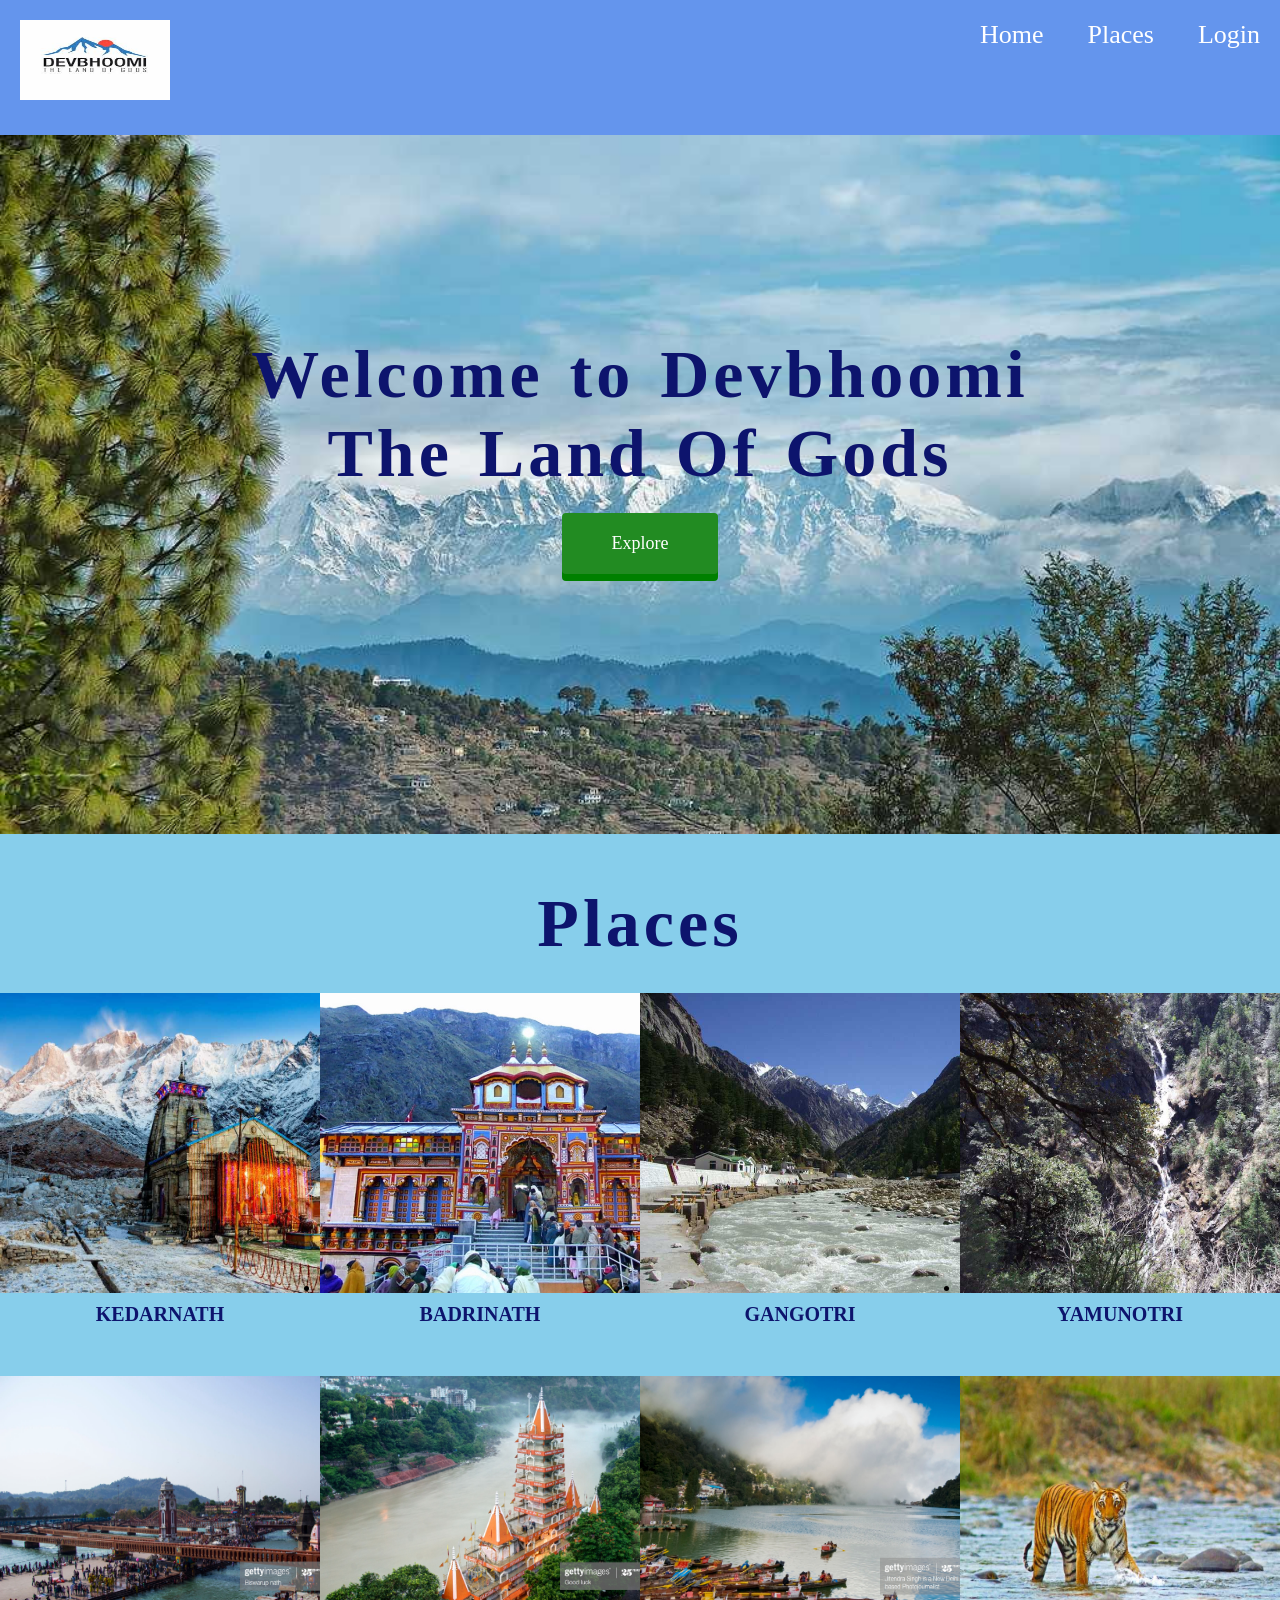
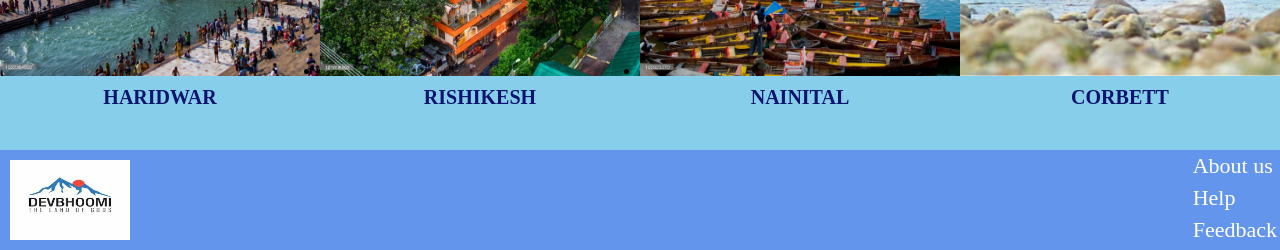
<file: index.html>
<html>
<head>
    <link rel="stylesheet" href="style.css">
</head>
<body>
<header>
<div class="header">
    <div class="hlogo">
        <img src="logo.jfif" class="image">
    </div>
    <div class="hlist">
    <ul>
    <li><a href="#">Home</a></li>
    <li><a href="#">Places</a></li>
    <li><a href="login.html">Login</a></li>
    </ul>
    </div>
</div>
</header>
<div class="main">
    <div>
    <div class="heading">
 <h1>Welcome to Devbhoomi</h1>
 <h2>The Land Of Gods</h2>
    </div>
    <div class="content">
        <span class="button">Explore</span>
    </div> 
    </div>
    <div class="wrapper">
        <h2>Places</h2>
        <div class="wrap-list">
            <ul class="list">
             <li>
                <img src="KEDARNATH.jpg" class="pic">
                <p>KEDARNATH</p>
            </li>
            <li>
                <img src="badrinath.jpg" class="pic">
                <p>BADRINATH</p>
            </li>
            <li>
                <img src="GANGOTRI.jpg" class="pic">
                <p>GANGOTRI</p>
            </li>
            <li>
                <img src="YAMUNOTRI.jpg" class="pic">
                <p>YAMUNOTRI</p>
            </li>
            <li>
                <img src="haridwar.jpg" class="pic">
                <p>HARIDWAR</p>
            </li>
            <li>
                <img src="rishikesh.jpg" class="pic">
                <p>RISHIKESH</p>
            </li>
            <li>
                <img src="nainital.jpg" class="pic">
                <p>NAINITAL</p>
            </li>
            <li>
                <img src="corbett.jpg" class="pic">
                <p>CORBETT</p>
            </li>
            </ul>
        </div>
    
    </div>
</div>
<footer>
<div class="flogo">
<img src="logo.jfif" class="fimage">
</div>
<div class="flist">
<ul>
    <li><a href="#">About us</a></li>
    <li><a href="#">Help</a></li>
    <li><a href="#">Feedback</a></li>
</ul>
</div>
</footer>
</body>
</html>
</file>
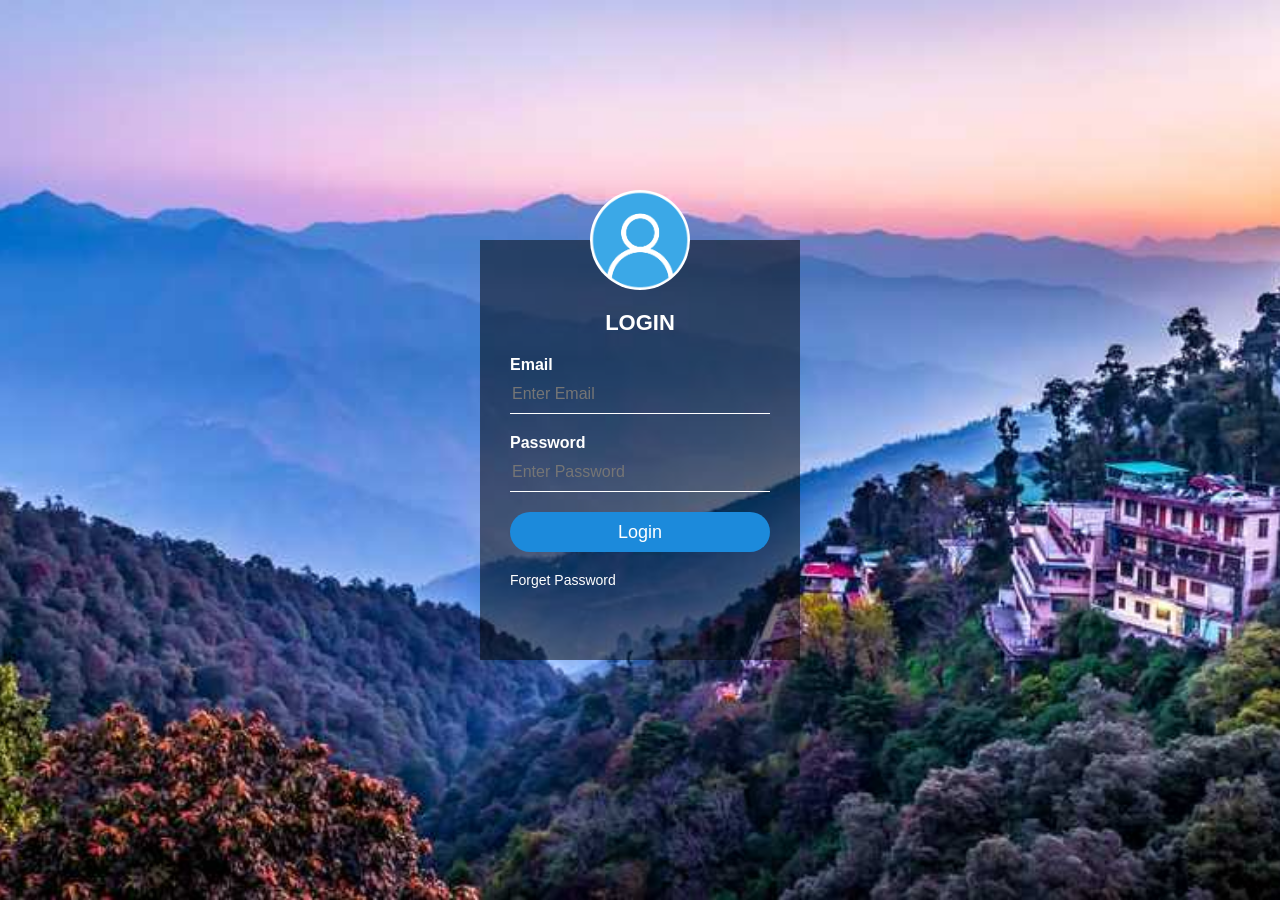
<file: login.html>
<html>
    <head>
        <link rel="stylesheet" href="log.css">
    </head>
    <body>
      <div class="box">
        <img src="log-in.png" class="logpic">
        <h1>LOGIN</h1>
        <form action="index.html">
            <p>Email</p>
            <input type="text" class="user" placeholder="Enter Email">
            <p>Password</p>
            <input type="password" class="user" placeholder="Enter Password">
            <input type="submit" value="Login" name="submit" class="button">
            <a href="#">Forget Password</a>
        </form>
      </div>  
    </body>
</html>
</file>
<file: style.css>
html, body,
ul, ol, li,
h1, h2, h3, h4, h5, h6, p, div {
  margin: 0;
  padding: 0;
}
header{
    background-color: cornflowerblue;
    width: 100%;
    height: 15%;
    margin:0 auto;
    z-index: 10;
}
.image{
    width:150px;
    height:80px;
    padding:20px;
}
.hlogo{
    float:left;   
}
.hlist{
    float:right;
    list-style-type: none;
}
.hlist li{
    padding:20px 20px;
    display:inline-block;
    transition: 0.5s all;
}
.hlist a{
    color:white;
    text-decoration: none;
    font-size: 26px;
}
.hlist li:hover {
    background-color:royalblue;
    color: rgb(217, 238, 189);
    text-transform:uppercase;
}
.main{
    background-image:url("abc.jpg");
    background-size: cover;
    width: 100%;
    height:700px;
    position: absolute;
}
.heading h1,h2{
    margin:0;
    padding:0;
    text-align: center;
    font-size: 68px;
    color:rgb(13, 20, 109);
    word-spacing: 5px;
    letter-spacing: 4px;
}
.heading{
    padding-top: 200px;
}
.content{
    text-align: center;
}
.button{
    background-color: forestgreen;
    display: inline-block;
    padding: 20px 50px;
    margin-top: 20px;
    color:white;
    font-size: large;
    border-radius: 4px;
    box-shadow: 0 7px green;
}
.button:hover{
 text-transform: uppercase;
}
.button:active{
    background-color: red;
    position: relative;
    top: 7px;
    box-shadow: none;
}
/*.list{
    display: flex;
    flex-wrap: wrap;
}
.list li{
    flex: auto;
    width: 25%;
}*/
.wrap-list li{
    
    float: left;
    width:25%;
    padding-bottom: 50px;
}
.wrap-list p{
    text-align: center;
    color:rgb(13, 20, 109);
    font-size: 20px;
    font-weight: bold;
    padding-top: 10px;
}
.wrapper{
    position: relative;
    height:900px;
    width:100%;
    background-color: skyblue;
    margin-top: 260px;
    padding-top: 50px;
}
.wrapper h2{
    padding-bottom: 30px;
}

.pic{
    width: 400px;
    height:300px;
}
footer{
    width: 100%;
    height:100px;
    background-color: cornflowerblue;
    position: absolute;
    top:1750px;

}
.flogo{
    float: left;
}
.flist ul{
    float: right;
    list-style: none;
}
.flist li{
    padding:3px;
}
.flist a{
    color:white;
    font-size:22px;
    text-decoration: none;
    display:block;
}
.fimage{
    width:120px;
    height: 80px;
    margin:10px;
}
</file>
<file: log.css>
body{
    margin:0;
    padding: o;
    background: url(g.jpg);
    background-size: cover;
    background-position: center;
    font-family: sans-serif;
}
.box{
    width: 320px;
    height: 420px;
    background: rgba(0,0,0,0.5);
    color:#fff;
    top:50%;
    left:50%;
    position:absolute;
    transform: translate(-50%,-50%);
    box-sizing: border-box;
    padding: 70px 30px;
}
.logpic{
    width: 100px;
    height: 100px;
    border-radius: 50%;
    position: absolute;
    top:-50px;
    left:calc(50% - 50px);
}
h1{
    margin: 0;
    padding: 0 0 20px;
    text-align: center;
    font-size: 22px;
}
.box p{
    margin: 0;
    padding: 0;
    font-weight: bold;
}
.box input{
    width: 100%;
    margin-bottom: 20px;
}
.user{
    border:none;
    border-bottom: 1px solid #fff;
    background: transparent;
    outline: none;
    height: 40px;
    color: #fff;
    font-size: 16px;
}
.button{
    border: none;
    outline: none;
    height: 40px;
    background: #1c8adb;
    color:#fff;
    font-size: 18px;
    border-radius: 20px;
}
.button:hover{
    cursor: pointer;
    background: #39dc79;
    color: #000;
}
.box a{
    text-decoration: none;
    font-size: 14px;
    color: #fff;
}
.box a:hover{
    color: #39dc79;
}
</file>
